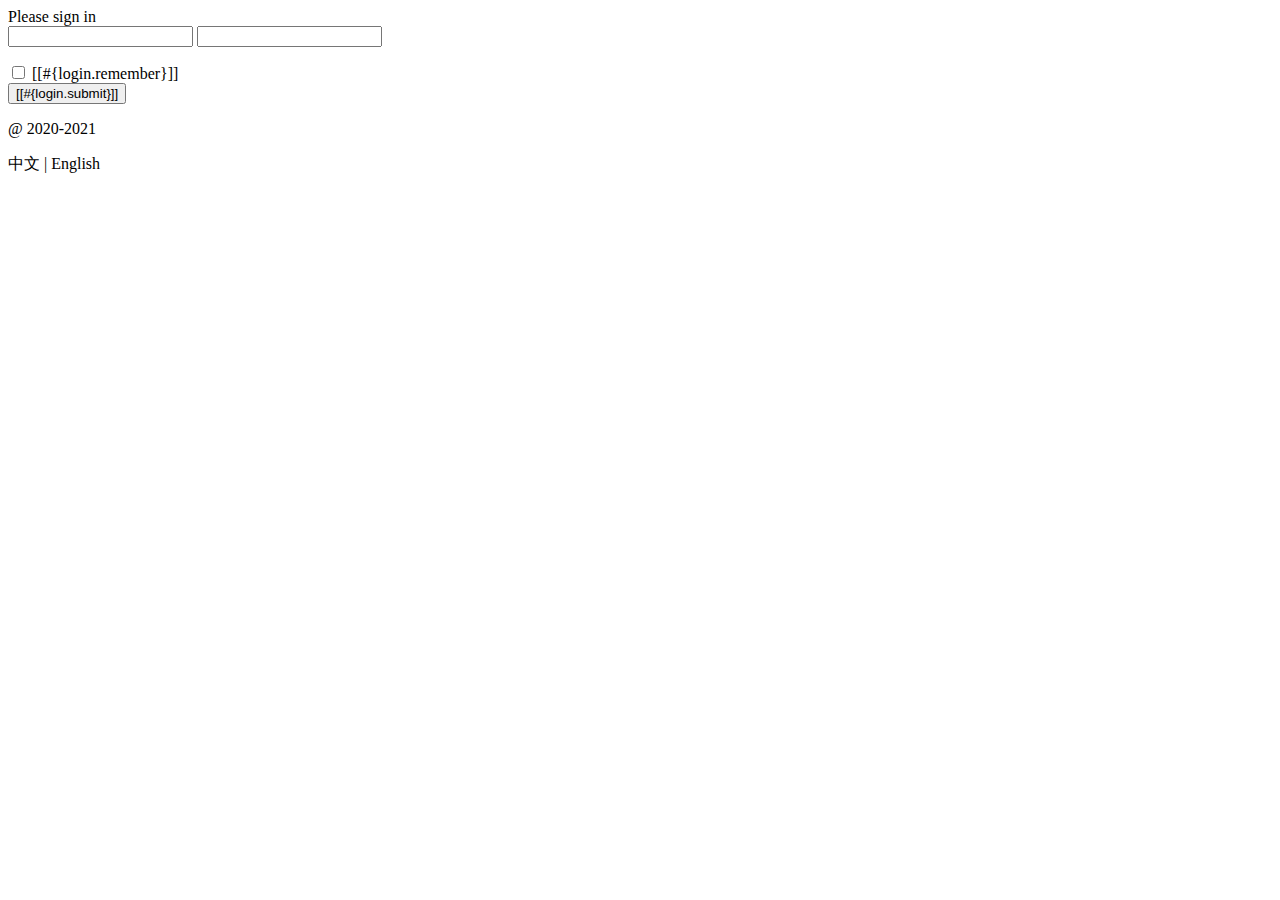
<file: src/main/resources/templates/index.html>
<!DOCTYPE html>
<html xmlns:th="http://www.thymeleaf.org">
    <head>
        <meta charset="UTF-8">
        <title>登录</title>
        <link th:href="@{/css/bootstrap.min.css}" type="text/css" rel="stylesheet" />
        <link th:href="@{/css/jsh.css}" type="text/css" rel="stylesheet" />
        <script th:src="@{/js/jquery.js}" ></script>
        <script th:src="@{/js/bootstrap.min.js}" ></script>
    </head>
    <body class="text-center">
        <div class="login-container">
            <div class="panel panel-primary">
                <div class="panel-heading">
                    <span class="glyphicon glyphicon-home mr-3"></span>
                    <span th:text="#{login.tip}">Please sign in</span>
                </div>
                <label class="panel-body">
                    <form th:action="@{/login/in}" method="post">
                        <input type="text" class="form-control mb-3" name="username" th:placeholder="#{login.username}">
                        <input type="password" class="form-control mb-3" name="password" th:placeholder="#{login.password}">
                        <p style="color: red" th:text="${msg}" th:if="${not #strings.isEmpty(msg)}"></p>
                        <div class="mb-3">
                            <label>
                                <input type="checkbox" > [[#{login.remember}]]
                            </label>
                        </div>
                        <button class="btn btn-primary btn-block" type="submit">[[#{login.submit}]]</button>
                        <p class="mt-5 mb-3 text-muted">@ 2020-2021</p>
                        <a class="btn btn-sm" th:href="@{/index.html(l='zh_CN')}">中文</a> |
                        <a class="btn btn-sm" th:href="@{/index.html(l='en_US')}">English</a>
                    </form>
                </label>
            </div>
        </div>
    </body>
</html>
</file>
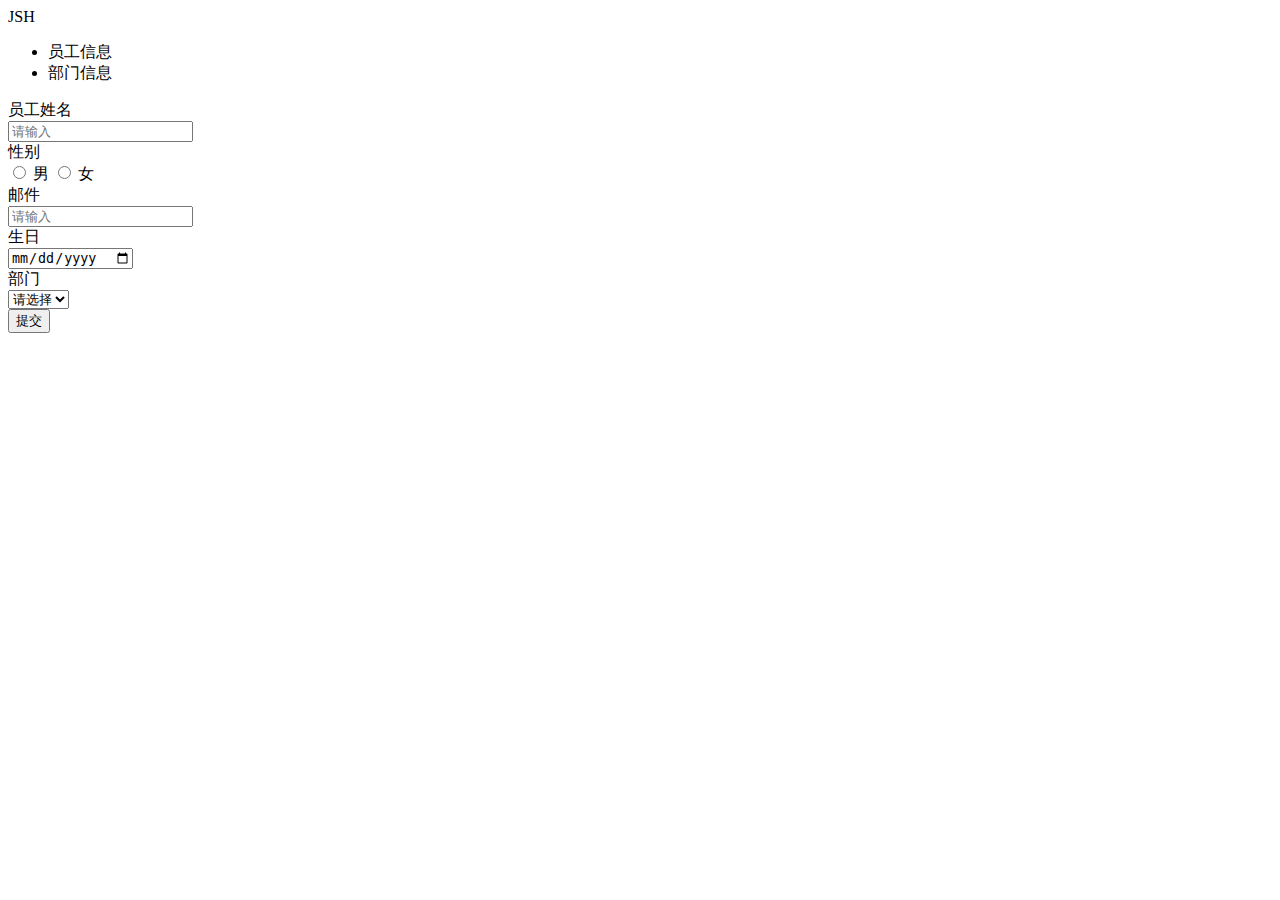
<file: src/main/resources/templates/emp/employee_form.html>
<!DOCTYPE html>
<html xmlns:th="http://www.thymeleaf.org">
<head>
    <meta charset="UTF-8">
    <title>菜单</title>
    <link th:href="@{/css/bootstrap.min.css}" type="text/css" rel="stylesheet" />
    <link th:href="@{/css/jsh.css}" type="text/css" rel="stylesheet" />
    <link th:href="@{/css/menu.css}" type="text/css" rel="stylesheet" />
    <script th:src="@{/js/jquery.js}" ></script>
    <script th:src="@{/js/bootstrap.min.js}" ></script>
</head>
<body>
    <div class="logo">
        JSH
    </div>
    <div class="container-fluid">
        <div class="row main">
            <div class="col-md-3 nav">
                <ul class="ml-10">
                    <li><a th:href="@{/employee/page}">员工信息</a></li>
                    <li><a th:href="@{/department/page}">部门信息</a></li>
                </ul>
            </div>
            <div class="col-md-9 content">
                <div class="content-body">
                    <form th:action="@{/employee/save}" method="post" class="form-horizontal">
                        <div class="form-group" >
                            <label class="control-label col-sm-2">员工姓名</label>
                            <div class="col-sm-10">
                                <input type="text" class="form-control" name="employeeName" placeholder="请输入"
                                       th:value="${employee} == null ? '' : ${employee.employeeName}">
                            </div>
                        </div>
                        <div class="form-group" >
                            <label class="control-label col-sm-2">性别</label>
                            <div class="col-sm-10">
                                <label class="radio-inline">
                                    <input type="radio" name="sex" value="1" th:checked="${employee} == null ? '' :
                                        (${employee.sex} == 1 ? 'checked' : '')"> 男
                                </label>
                                <label class="radio-inline">
                                    <input type="radio" name="sex" value="2" th:checked="${employee} == null ? '' :
                                        (${employee.sex} == 2 ? 'checked' : '')"> 女
                                </label>
                            </div>
                        </div>
                        <div class="form-group" >
                            <label class="control-label col-sm-2">邮件</label>
                            <div class="col-sm-10">
                                <input type="email" class="form-control" name="email" placeholder="请输入"
                                       th:value="${employee} == null ? '' : ${employee.email}">
                            </div>
                        </div>
                        <div class="form-group" >
                            <label class="control-label col-sm-2">生日</label>
                            <div class="col-sm-10">
                                <input type="date" class="form-control" name="birth"
                                       th:value="${employee} == null ? '' : ${#dates.format(employee.birth, 'yyy-MM-dd')}">
                            </div>
                        </div>
                        <div class="form-group" >
                            <label class="control-label col-sm-2">部门</label>
                            <div class="col-sm-10">
                                <select class="form-control" name="departmentId">
                                    <option value="">请选择</option>
                                    <option th:each="item : ${departments}" th:value="${item.id}"
                                            th:text="${item.getDepartmentName()}"
                                            th:selected="(${employee} == null or ${employee.department} == null) ? '' :
                                            (${employee.department.id} == ${item.id} ? 'selected' : '')"></option>
                                </select>
                            </div>
                        </div>

                        <div class="form-group" >
                            <label class="control-label col-sm-2"></label>
                            <div class="col-sm-10">
                                <button type="submit" class="btn btn-primary">提交</button>
                            </div>
                        </div>

                        <input type="hidden" name="id" th:value="${employee} == null ? '' : ${employee.id}">
                    </form>
                </div>
            </div>
        </div>
    </div>
</body>
</html>
</file>
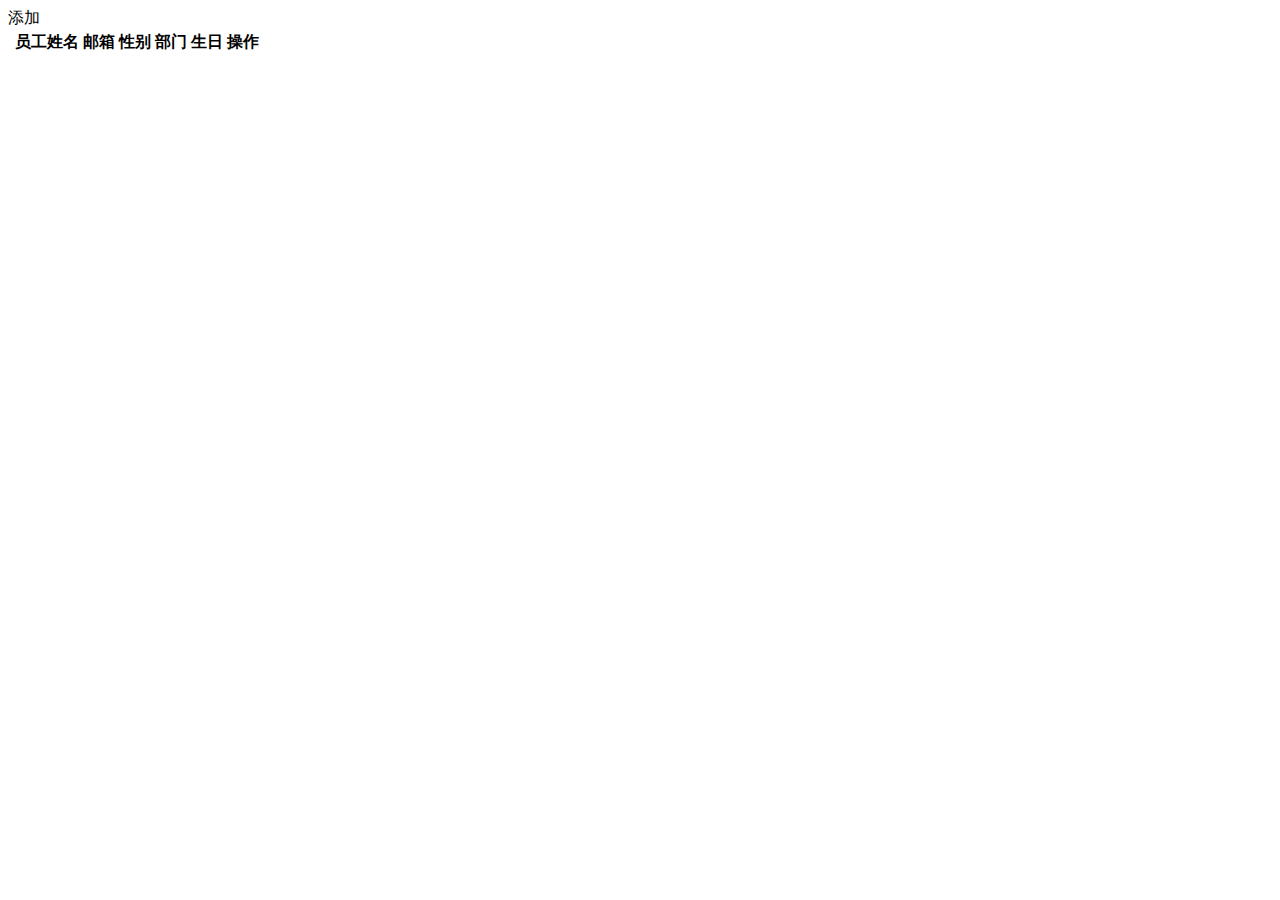
<file: src/main/resources/templates/emp/employee_list.html>
<!DOCTYPE html>
<html xmlns:th="http://www.thymeleaf.org">
<head> 
    <meta charset="UTF-8">
    <title>菜单</title>
    <link th:href="@{/css/bootstrap.min.css}" type="text/css" rel="stylesheet" />
    <link th:href="@{/css/jsh.css}" type="text/css" rel="stylesheet" />
    <link th:href="@{/css/menu.css}" type="text/css" rel="stylesheet" />
    <link th:href="@{/css/bootstrap-table.min.css}" type="text/css" rel="stylesheet" />
    <script th:src="@{/js/jquery.js}" ></script>
    <script th:src="@{/js/bootstrap.min.js}" ></script>
    <script th:src="@{/js/bootstrap-table.min.js}" ></script>
    <script th:src="@{/js/bootstrap-table-en-US.min.js}" ></script>
    <script th:src="@{/js/bootstrap-table-zh-CN.min.js}" ></script>
</head>
<body>
    <div th:replace="~{common/topbar::topbar}"></div>
    <div class="container-fluid">
        <div class="row main">
            <div th:replace="~{common/menu::menu}"></div>
            <div class="col-md-9 content">
                <div class="content-body">
                    <div id="toolbar">
                        <a class="btn btn-success" th:href="@{/employee/add}">添加</a>
                    </div>
                    <table id="employee-table" class="mt-5 table table-bordered table-hover table-striped"
                           data-toggle="table" data-pagination="true" data-search="true" data-toolbar="#toolbar"
                            th:data-url="@{/employee/list}" data-locale="zh_CN">
                        <thead class="thead-light">
                            <tr>
                                <th data-checkbox="true"></th>
                                <th data-field="employeeName">员工姓名</th>
                                <th data-field="email">邮箱</th>
                                <th data-field="sex" data-formatter="sexFun">性别</th>
                                <th data-field="department" data-formatter="departmentFun">部门</th>
                                <th data-field="birth" data-formatter="birthFun">生日</th>
                                <th data-formatter="operationFun">操作</th>
                            </tr>
                        </thead>
                    </table>
                </div>
            </div>
        </div>
    </div>

    <script th:inline="javascript">

        function sexFun(value, row, index){
            if(value == 1)
                return "男";
            else if(value == 2)
                return "女";
            else
                return "";
        }

        function departmentFun(value, row, index){
            return value ? value.departmentName : "";
        }

        function birthFun(value, row, index){
            return getYMDDate(value);
        }

        function getYMDDate(date){
            if(date){
               var dateTime = new Date(date);
               return dateTime.getFullYear() + "-" + doubleDigit(dateTime.getMonth()+1) + "-" +
                   doubleDigit(dateTime.getDay());
            }
            return "";
        }

        function doubleDigit(value){
            return value.length == 1 ? "0" + value : value;
        }

        function operationFun(value, row, index){
            var btn = [
                '<a class="btn btn-sm btn-primary ml-3" href="/employee/editShow?id=' + row.id + '">编辑</a>',
                '<a class="btn btn-sm btn-danger ml-3" href="/employee/delete?id=' + row.id + '">删除</a>'
            ];
            return btn.join('');
        }

    </script>
</body>
</html>
</file>
